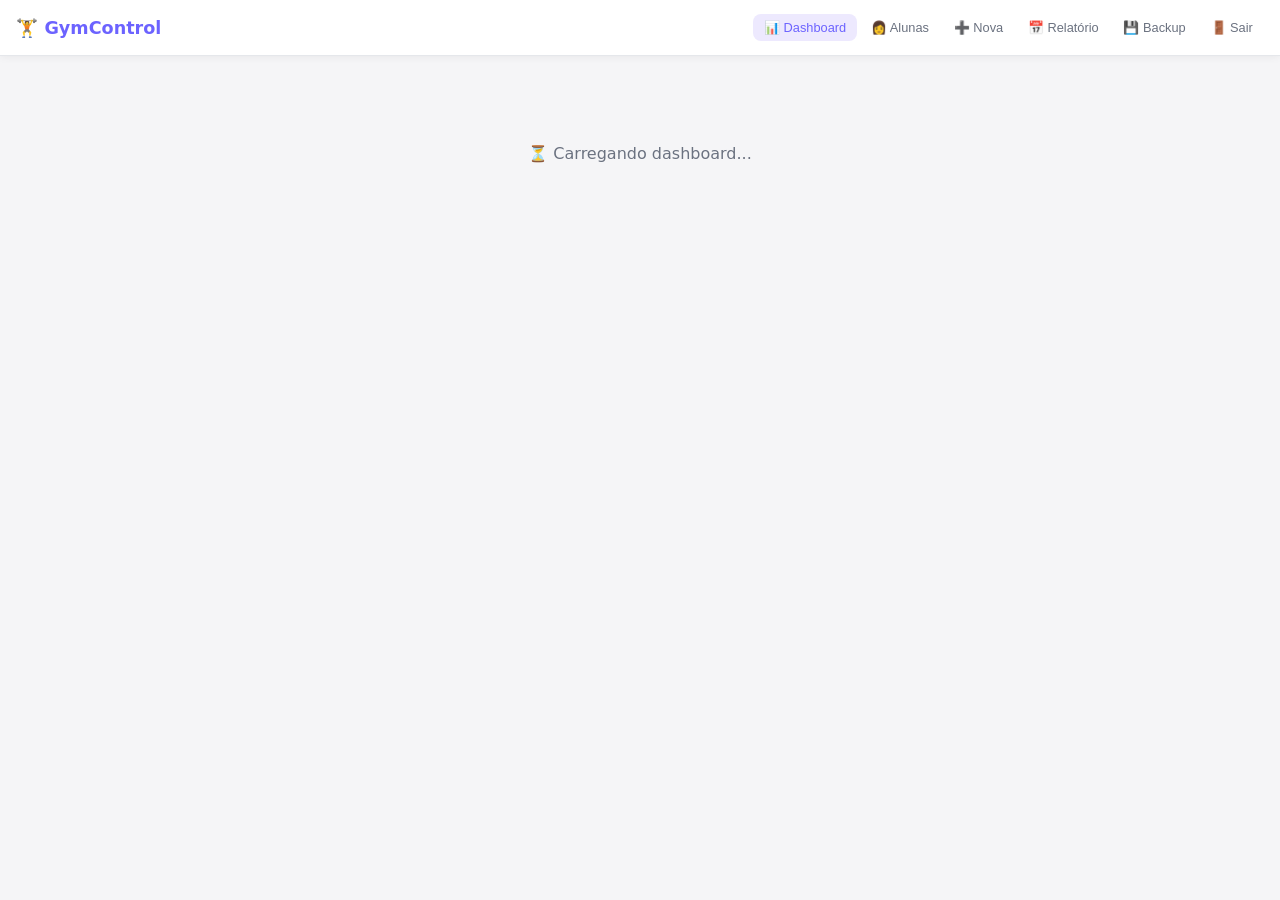
<file: app/src/main/assets/app/index.html>
<!DOCTYPE html>
<html lang="pt-BR">
<head>
<meta charset="UTF-8">
<meta name="viewport" content="width=device-width, initial-scale=1.0, maximum-scale=1.0">
<title>GymControl</title>
<style>
/* ─────────────────────────────────────────────
   GymControl — Stylesheet Android WebView
   ───────────────────────────────────────────── */
*, *::before, *::after { box-sizing: border-box; margin: 0; padding: 0; }
:root {
    --primary:    #6c63ff;
    --primary-dk: #574fd6;
    --green:      #22c55e;
    --green-lt:   #dcfce7;
    --red:        #ef4444;
    --red-lt:     #fee2e2;
    --blue:       #3b82f6;
    --blue-lt:    #dbeafe;
    --orange:     #f97316;
    --orange-lt:  #ffedd5;
    --yellow:     #eab308;
    --yellow-lt:  #fef9c3;
    --bg:         #f5f5f7;
    --card:       #ffffff;
    --text:       #1a1a2e;
    --muted:      #6b7280;
    --border:     #e5e7eb;
    --nav-h:      56px;
    --radius:     12px;
    --shadow:     0 1px 4px rgba(0,0,0,.06), 0 4px 16px rgba(0,0,0,.08);
}
body { font-family: system-ui, sans-serif; background: var(--bg); color: var(--text); min-height: 100vh; }
.hidden { display: none !important; }

/* NAVBAR */
.navbar { position:sticky;top:0;z-index:100;height:var(--nav-h);background:var(--card);border-bottom:1px solid var(--border);display:flex;align-items:center;justify-content:space-between;padding:0 1rem;box-shadow:0 1px 8px rgba(0,0,0,.06); }
.nav-brand { display:flex;align-items:center;gap:.4rem;font-size:1.1rem;font-weight:700;color:var(--primary); }
.nav-links { display:flex;align-items:center;gap:.15rem;flex-wrap:wrap; }
.nav-link { text-decoration:none;color:var(--muted);padding:.4rem .7rem;border-radius:8px;font-size:.8rem;font-weight:500;transition:background .15s,color .15s;cursor:pointer;border:none;background:transparent; }
.nav-link:hover,.nav-link.active { background:#ede9fe;color:var(--primary); }
.nav-link.logout:hover { background:var(--red-lt);color:var(--red); }

/* MAIN */
.main-content { max-width:1200px;margin:0 auto;padding:1.5rem 1rem; }

/* FLASH */
.flash-container { margin-bottom:1rem;display:flex;flex-direction:column;gap:.4rem; }
.flash { padding:.75rem 1rem;border-radius:var(--radius);font-size:.875rem;font-weight:500;transition:opacity .4s; }
.flash-success { background:var(--green-lt);color:#15803d;border:1px solid #bbf7d0; }
.flash-danger  { background:var(--red-lt);color:#b91c1c;border:1px solid #fca5a5; }
.flash-info    { background:var(--blue-lt);color:#1d4ed8;border:1px solid #93c5fd; }
.flash-warning { background:var(--orange-lt);color:#c2410c;border:1px solid #fdba74; }

/* PAGE HEADER */
.page-header { display:flex;align-items:flex-start;justify-content:space-between;margin-bottom:1.5rem;gap:1rem;flex-wrap:wrap; }
.page-header h1 { font-size:1.5rem;font-weight:700; }
.page-subtitle { color:var(--muted);margin-top:.2rem;font-size:.85rem; }

/* CARD */
.card { background:var(--card);border-radius:var(--radius);padding:1.25rem;box-shadow:var(--shadow);border:1px solid var(--border);margin-bottom:1.25rem; }
.card h3 { font-size:.95rem;font-weight:600;margin-bottom:.5rem; }
.card-desc { color:var(--muted);font-size:.85rem;margin-bottom:.75rem; }
.alert-card { border-left:4px solid var(--border); }
.alert-card-blue  { border-left-color:var(--blue); }
.alert-card-red   { border-left-color:var(--red); }
.alert-card-green { border-left-color:var(--green); }

/* STATS */
.stats-grid { display:grid;grid-template-columns:repeat(auto-fill,minmax(170px,1fr));gap:.75rem;margin-bottom:1.25rem; }
.stat-card { background:var(--card);border:1px solid var(--border);border-radius:var(--radius);padding:1rem;display:flex;align-items:center;gap:.75rem;box-shadow:var(--shadow); }
.stat-card.stat-green { border-left:4px solid var(--green); }
.stat-card.stat-red   { border-left:4px solid var(--red); }
.stat-card.stat-blue  { border-left:4px solid var(--blue); }
.stat-card.stat-orange{ border-left:4px solid var(--orange); }
.stat-icon { font-size:1.75rem; }
.stat-value { font-size:1.25rem;font-weight:700;line-height:1; }
.stat-label { font-size:.75rem;color:var(--muted);margin-top:.2rem; }

/* PROGRESS */
.progress-bar-container { background:var(--bg);border-radius:99px;height:14px;overflow:hidden;margin:.5rem 0; }
.progress-bar { height:100%;border-radius:99px;background:linear-gradient(90deg,var(--green),#16a34a);transition:width .5s; }
.progress-label { font-size:.8rem;color:var(--muted); }

/* QUICK ACTIONS */
.quick-links { display:flex;gap:.6rem;flex-wrap:wrap; }
.quick-link { display:flex;align-items:center;gap:.35rem;text-decoration:none;color:var(--text);background:var(--bg);padding:.6rem .9rem;border-radius:8px;font-size:.85rem;font-weight:500;border:1px solid var(--border);transition:background .15s;cursor:pointer; }
.quick-link:hover { background:#ede9fe;border-color:var(--primary);color:var(--primary); }

/* TABLE */
.table-card { padding:0;overflow:hidden; }
.search-bar { padding:1rem 1.25rem;border-bottom:1px solid var(--border); }
.search-bar input { width:100%;max-width:320px;padding:.55rem .9rem;border-radius:8px;border:1px solid var(--border);background:var(--bg);font-size:.875rem;outline:none; }
.search-bar input:focus { border-color:var(--primary); }
.table-responsive { overflow-x:auto; }
.table { width:100%;border-collapse:collapse; }
.table th { background:var(--bg);padding:.75rem 1rem;text-align:left;font-size:.75rem;font-weight:600;text-transform:uppercase;letter-spacing:.04em;color:var(--muted);border-bottom:1px solid var(--border); }
.table td { padding:.8rem 1rem;border-bottom:1px solid var(--border);font-size:.875rem;vertical-align:middle; }
.table tbody tr:last-child td { border-bottom:none; }
.table tbody tr:hover { background:#fafafa; }

/* BADGES */
.badge { display:inline-flex;align-items:center;padding:.25rem .65rem;border-radius:99px;font-size:.75rem;font-weight:600; }
.badge-green  { background:var(--green-lt);color:#15803d; }
.badge-red    { background:var(--red-lt);color:#b91c1c; }
.badge-blue   { background:var(--blue-lt);color:#1d4ed8; }
.badge-orange { background:var(--orange-lt);color:#c2410c; }

/* BUTTONS */
.btn { display:inline-flex;align-items:center;gap:.3rem;padding:.5rem 1rem;border-radius:8px;font-size:.875rem;font-weight:500;cursor:pointer;border:none;text-decoration:none;transition:background .15s,transform .1s;white-space:nowrap;font-family:inherit; }
.btn:hover { transform:translateY(-1px); }
.btn-primary { background:var(--primary);color:#fff; }
.btn-primary:hover { background:var(--primary-dk); }
.btn-outline { background:transparent;color:var(--text);border:1px solid var(--border); }
.btn-outline:hover { background:var(--bg); }
.btn-full { width:100%;justify-content:center; }
.btn-sm { padding:.3rem .65rem;font-size:.78rem; }
.btn-green  { background:var(--green-lt);color:#15803d; }
.btn-red    { background:var(--red-lt);color:#b91c1c; }
.btn-blue   { background:var(--blue-lt);color:#1d4ed8; }
.btn-orange { background:var(--orange-lt);color:#c2410c; }
.actions { display:flex;gap:.4rem;align-items:center;flex-wrap:wrap; }

/* EMPTY STATE */
.empty-state { text-align:center;padding:3rem 1.5rem; }
.empty-icon { font-size:3rem;margin-bottom:.75rem; }
.empty-state h3 { font-size:1.1rem;margin-bottom:.4rem; }
.empty-state p { color:var(--muted);margin-bottom:1.25rem; }

/* FORM */
.form-card { max-width:680px; }
.form-grid { display:grid;grid-template-columns:1fr 1fr;gap:.9rem; }
.form-group { display:flex;flex-direction:column;gap:.35rem; }
.form-group label { font-size:.85rem;font-weight:500; }
.form-group input,.select-input { padding:.6rem .85rem;border-radius:8px;border:1px solid var(--border);background:var(--bg);font-size:.875rem;outline:none;width:100%;font-family:inherit; }
.form-group input:focus,.select-input:focus { border-color:var(--primary);box-shadow:0 0 0 3px rgba(108,99,255,.12); }
.form-actions { display:flex;gap:.6rem;justify-content:flex-end;margin-top:1.25rem;padding-top:1.25rem;border-top:1px solid var(--border); }
.filtro-row { display:flex;gap:.75rem;align-items:center;flex-wrap:wrap;margin-bottom:1rem; }

/* LOADING */
.loading { text-align:center;padding:3rem;color:var(--muted); }

/* RESPONSIVE */
@media(max-width:640px){
  .form-grid { grid-template-columns:1fr; }
  .stats-grid { grid-template-columns:1fr 1fr; }
  .page-header { flex-direction:column; }
  .form-actions { flex-direction:column; }
  .nav-link { padding:.35rem .5rem;font-size:.75rem; }
}
</style>
</head>
<body>

<!-- NAVBAR -->
<nav class="navbar" id="navbar">
  <div class="nav-brand"><span>🏋️</span> GymControl</div>
  <div class="nav-links">
    <button class="nav-link" onclick="navigate('dashboard')">📊 Dashboard</button>
    <button class="nav-link" onclick="navigate('alunas')">👩 Alunas</button>
    <button class="nav-link" onclick="navigate('novaAluna', {id:0})">➕ Nova</button>
    <button class="nav-link" onclick="navigate('relatorio')">📅 Relatório</button>
    <button class="nav-link" onclick="navigate('backup')">💾 Backup</button>
    <button class="nav-link logout" onclick="doLogout()">🚪 Sair</button>
  </div>
</nav>

<!-- FLASH -->
<div class="main-content" id="app">
  <div class="flash-container" id="flashContainer"></div>
  <div id="pageContent"><div class="loading">⏳ Carregando...</div></div>
</div>

<script>
// ─── AndroidCallback Bridge ───────────────────────────────────────────────────
window.AndroidCallback = {
  listeners: {},
  onResult(method, data) {
    const cb = this.listeners[method];
    if (cb) { delete this.listeners[method]; cb(data); }
  },
  once(method, cb) { this.listeners[method] = cb; }
};

// ─── Helpers ──────────────────────────────────────────────────────────────────
const $ = id => document.getElementById(id);
const pageContent = $('pageContent');
const flashContainer = $('flashContainer');

function flash(msg, type='info') {
  const d = document.createElement('div');
  d.className = `flash flash-${type}`;
  d.textContent = msg;
  flashContainer.appendChild(d);
  setTimeout(() => { d.style.opacity='0'; setTimeout(()=>d.remove(),400); }, 4000);
}

function formatBRL(v) { return 'R$ ' + Number(v).toFixed(2).replace('.',','); }

function setActiveNav(page) {
  document.querySelectorAll('.nav-link').forEach(l=>l.classList.remove('active'));
  const map = {dashboard:0,alunas:1,novaAluna:2,relatorio:3,backup:4};
  const idx = map[page];
  if(idx!=null) document.querySelectorAll('.nav-link')[idx].classList.add('active');
}

// ─── Router ───────────────────────────────────────────────────────────────────
function navigate(page, params={}) {
  setActiveNav(page);
  switch(page) {
    case 'dashboard': renderDashboard(); break;
    case 'alunas':    renderAlunas(); break;
    case 'novaAluna': renderFormAluna(params.id || 0); break;
    case 'relatorio': renderRelatorio(params.mes || ''); break;
    case 'backup':    renderBackup(); break;
    default: renderDashboard();
  }
}

// ─── DASHBOARD ────────────────────────────────────────────────────────────────
function renderDashboard() {
  pageContent.innerHTML = '<div class="loading">⏳ Carregando dashboard...</div>';
  AndroidCallback.once('getDashboard', data => {
    if (data.error) { flash(data.error, 'danger'); return; }
    const pct = data.totalEsperado > 0 ? ((data.totalRecebido / data.totalEsperado)*100).toFixed(1) : 0;

    let periodo30HTML = '';
    if (data.emPeriodo30 && data.emPeriodo30.length) {
      periodo30HTML = `
      <div class="card alert-card alert-card-blue">
        <h3>🕐 Dentro do Período de 30 dias (${data.emPeriodo30.length})</h3>
        <p class="card-desc">Alunas no período inicial — ainda não precisam pagar.</p>
        <div class="table-responsive">
          <table class="table">
            <thead><tr><th>Nome</th><th>Telefone</th><th>Matrícula</th><th>Valor</th><th>Dias Restantes</th></tr></thead>
            <tbody>
              ${data.emPeriodo30.map(a=>`
              <tr>
                <td><strong>${a.nome}</strong></td>
                <td>${a.telefone||'—'}</td>
                <td>${a.dataMatriculaFmt}</td>
                <td>${formatBRL(a.valorMensalidade)}</td>
                <td><span class="badge badge-blue">${a.diasRestantes} dias</span></td>
              </tr>`).join('')}
            </tbody>
          </table>
        </div>
      </div>`;
    }

    let inadimpHTML = '';
    if (data.inadimplentes && data.inadimplentes.length) {
      inadimpHTML = `
      <div class="card alert-card alert-card-red">
        <h3>🔴 Alunas Inadimplentes (${data.inadimplentes.length})</h3>
        <p class="card-desc">Pagamentos em atraso — requer atenção.</p>
        <div class="table-responsive">
          <table class="table">
            <thead><tr><th>Nome</th><th>Telefone</th><th>Vencimento</th><th>Valor</th><th>Dias em Atraso</th><th>Ação</th></tr></thead>
            <tbody>
              ${data.inadimplentes.map(a=>`
              <tr>
                <td><strong>${a.nome}</strong></td>
                <td>${a.telefone||'—'}</td>
                <td>${a.dataVencimentoFmt}</td>
                <td>${formatBRL(a.valorMensalidade)}</td>
                <td><span class="badge badge-red">${a.diasAtraso} dias</span></td>
                <td><button class="btn btn-sm btn-green" onclick="registrarPago(${a.id})">💰 Pago</button></td>
              </tr>`).join('')}
            </tbody>
          </table>
        </div>
      </div>`;
    }

    let semAlertas = '';
    if(!data.inadimplentes?.length && !data.emPeriodo30?.length) {
      semAlertas = `<div class="card alert-card alert-card-green"><h3>✅ Tudo em dia!</h3><p class="card-desc">Nenhuma aluna inadimplente.</p></div>`;
    }

    pageContent.innerHTML = `
    <div class="page-header">
      <div><h1>Dashboard</h1><p class="page-subtitle">Resumo de ${data.mesLabel}</p></div>
      <button class="btn btn-primary" onclick="navigate('novaAluna',{id:0})">➕ Nova Aluna</button>
    </div>
    <div class="stats-grid">
      <div class="stat-card"><div class="stat-icon">👩‍🎓</div><div><div class="stat-value">${data.totalAlunas}</div><div class="stat-label">Total de Alunas</div></div></div>
      <div class="stat-card stat-green"><div class="stat-icon">✅</div><div><div class="stat-value">${data.pagasMes}</div><div class="stat-label">Pagaram este mês</div></div></div>
      <div class="stat-card stat-red"><div class="stat-icon">⏳</div><div><div class="stat-value">${data.pendentes}</div><div class="stat-label">Pendentes</div></div></div>
      <div class="stat-card stat-blue"><div class="stat-icon">💰</div><div><div class="stat-value">${formatBRL(data.totalRecebido)}</div><div class="stat-label">Recebido no mês</div></div></div>
      <div class="stat-card"><div class="stat-icon">📋</div><div><div class="stat-value">${formatBRL(data.totalEsperado)}</div><div class="stat-label">Total esperado</div></div></div>
      <div class="stat-card stat-orange"><div class="stat-icon">🔴</div><div><div class="stat-value">${formatBRL(data.valorAberto)}</div><div class="stat-label">Em aberto</div></div></div>
    </div>
    ${data.totalEsperado > 0 ? `
    <div class="progress-section card">
      <h3>Progresso de Arrecadação — ${data.mesLabel}</h3>
      <div class="progress-bar-container"><div class="progress-bar" style="width:${pct}%"></div></div>
      <p class="progress-label">${pct}% arrecadado (${formatBRL(data.totalRecebido)} de ${formatBRL(data.totalEsperado)})</p>
    </div>` : ''}
    ${periodo30HTML}
    ${inadimpHTML}
    ${semAlertas}
    <div class="card">
      <h3>Ações Rápidas</h3>
      <div class="quick-links">
        <button class="quick-link" onclick="navigate('alunas')"><span>👩</span> Ver todas as alunas</button>
        <button class="quick-link" onclick="navigate('novaAluna',{id:0})"><span>➕</span> Cadastrar nova aluna</button>
        <button class="quick-link" onclick="navigate('relatorio')"><span>📅</span> Relatório mensal</button>
        <button class="quick-link" onclick="navigate('backup')"><span>💾</span> Backup ZIP</button>
      </div>
    </div>`;
  });
  Android.getDashboard();
}

// ─── ALUNAS ───────────────────────────────────────────────────────────────────
function renderAlunas() {
  pageContent.innerHTML = '<div class="loading">⏳ Carregando alunas...</div>';
  AndroidCallback.once('getAlunas', alunas => {
    if (!alunas || alunas.error) { flash('Erro ao carregar alunas','danger'); return; }

    const badgeStatus = sr => {
      if(sr==='pago')       return '<span class="badge badge-green">✅ Pago</span>';
      if(sr==='periodo_30') return '<span class="badge badge-blue">🕐 Período 30d</span>';
      if(sr==='atrasado')   return '<span class="badge badge-red">🔴 Atrasado</span>';
      return '<span class="badge badge-orange">⏳ Pendente</span>';
    };

    const tbody = alunas.map(a => `
      <tr>
        <td><strong>${a.nome}</strong></td>
        <td>${a.telefone||'—'}</td>
        <td>${a.dataMatriculaFmt}</td>
        <td>${a.dataVencimentoFmt}</td>
        <td>${formatBRL(a.valorMensalidade)}</td>
        <td>${badgeStatus(a.statusReal)}</td>
        <td>${a.dataPagamentoFmt}</td>
        <td class="actions">
          ${a.statusPagamento==='pendente'
            ? `<button class="btn btn-sm btn-green" onclick="registrarPago(${a.id})">💰 Pago</button>`
            : `<button class="btn btn-sm btn-orange" onclick="reverterPendente(${a.id})">↩ Reverter</button>`}
          <button class="btn btn-sm btn-blue" onclick="navigate('novaAluna',{id:${a.id}})">✏️ Editar</button>
          <button class="btn btn-sm btn-red" onclick="confirmarExclusao(${a.id},'${a.nome.replace(/'/g,"\\'")}')">🗑 Excluir</button>
        </td>
      </tr>`).join('');

    pageContent.innerHTML = `
    <div class="page-header">
      <div><h1>Alunas Cadastradas</h1><p class="page-subtitle">${alunas.length} aluna(s)</p></div>
      <button class="btn btn-primary" onclick="navigate('novaAluna',{id:0})">➕ Nova Aluna</button>
    </div>
    ${alunas.length === 0 ? `
    <div class="card empty-state">
      <div class="empty-icon">👩‍🎓</div>
      <h3>Nenhuma aluna cadastrada</h3>
      <p>Comece cadastrando sua primeira aluna!</p>
      <button class="btn btn-primary" onclick="navigate('novaAluna',{id:0})">➕ Cadastrar Aluna</button>
    </div>` : `
    <div class="card table-card">
      <div class="search-bar">
        <input type="text" id="searchInput" placeholder="🔍 Buscar aluna..." oninput="filtrarTabela()">
      </div>
      <div class="table-responsive">
        <table class="table" id="tabelaAlunas">
          <thead><tr><th>Nome</th><th>Telefone</th><th>Matrícula</th><th>Vencimento</th><th>Valor</th><th>Status</th><th>Pago em</th><th>Ações</th></tr></thead>
          <tbody>${tbody}</tbody>
        </table>
      </div>
    </div>`}`;
  });
  Android.getAlunas();
}

function filtrarTabela() {
  const val = $('searchInput')?.value.toLowerCase() || '';
  document.querySelectorAll('#tabelaAlunas tbody tr').forEach(r => {
    r.style.display = r.textContent.toLowerCase().includes(val) ? '' : 'none';
  });
}

function registrarPago(id) {
  AndroidCallback.once('marcarPago', d => {
    flash('💰 Pagamento registrado!','success');
    renderAlunas();
  });
  Android.marcarPago(id);
}

function reverterPendente(id) {
  AndroidCallback.once('marcarPendente', d => {
    flash('Status revertido para pendente.','warning');
    renderAlunas();
  });
  Android.marcarPendente(id);
}

function confirmarExclusao(id, nome) {
  if (confirm(`⚠️ Excluir a aluna "${nome}"?\n\nEsta ação não pode ser desfeita.`)) {
    AndroidCallback.once('excluirAluna', d => {
      flash(`Aluna ${nome} excluída.`,'info');
      renderAlunas();
    });
    Android.excluirAluna(id);
  }
}

// ─── FORMULÁRIO ALUNA ─────────────────────────────────────────────────────────
function renderFormAluna(id) {
  const hoje = new Date().toISOString().split('T')[0];
  if (id === 0) {
    buildFormAluna(null, hoje);
  } else {
    pageContent.innerHTML = '<div class="loading">⏳ Carregando...</div>';
    AndroidCallback.once('getAluna', data => {
      if (data.error) { flash(data.error,'danger'); navigate('alunas'); return; }
      buildFormAluna(data, hoje);
    });
    Android.getAluna(id);
  }
}

function buildFormAluna(aluna, hoje) {
  const editando = aluna && aluna.id > 0;
  pageContent.innerHTML = `
  <div class="page-header">
    <div><h1>${editando?'Editar Aluna':'Nova Aluna'}</h1></div>
    <button class="btn btn-outline" onclick="navigate('alunas')">← Voltar</button>
  </div>
  <div class="card form-card">
    <div class="form-grid">
      <div class="form-group" style="grid-column:1/-1">
        <label>Nome completo *</label>
        <input type="text" id="fNome" value="${aluna?.nome||''}" placeholder="Nome da aluna" required>
      </div>
      <div class="form-group">
        <label>Telefone</label>
        <input type="tel" id="fTelefone" value="${aluna?.telefone||''}" placeholder="(11) 99999-9999">
      </div>
      <div class="form-group">
        <label>Valor da Mensalidade (R$) *</label>
        <input type="number" id="fValor" value="${aluna?.valorMensalidade||''}" step="0.01" min="0" placeholder="80.00" required>
      </div>
      <div class="form-group">
        <label>Data de Matrícula *</label>
        <input type="date" id="fMatricula" value="${aluna?.dataMatricula||hoje}" required>
      </div>
      <div class="form-group">
        <label>Data de Vencimento *</label>
        <input type="date" id="fVencimento" value="${aluna?.dataVencimento||''}" required>
      </div>
    </div>
    <div class="form-actions">
      <button class="btn btn-outline" onclick="navigate('alunas')">Cancelar</button>
      <button class="btn btn-primary" onclick="salvarAluna(${aluna?.id||0})">${editando?'💾 Salvar Alterações':'✅ Cadastrar Aluna'}</button>
    </div>
  </div>`;
}

function salvarAluna(id) {
  const nome = $('fNome')?.value.trim();
  const telefone = $('fTelefone')?.value.trim();
  const valor = parseFloat($('fValor')?.value);
  const matricula = $('fMatricula')?.value;
  const vencimento = $('fVencimento')?.value;

  if (!nome || !vencimento || isNaN(valor)) {
    flash('Preencha todos os campos obrigatórios.','danger');
    return;
  }

  const json = JSON.stringify({id, nome, telefone, valorMensalidade:valor, dataMatricula:matricula, dataVencimento:vencimento});

  AndroidCallback.once('salvarAluna', d => {
    if (d.error) { flash(d.error,'danger'); return; }
    flash(`Aluna ${nome} ${d.acao}! ✅`,'success');
    navigate('alunas');
  });
  Android.salvarAluna(json);
}

// ─── RELATÓRIO ────────────────────────────────────────────────────────────────
function renderRelatorio(mesSelecionado) {
  pageContent.innerHTML = '<div class="loading">⏳ Carregando...</div>';
  AndroidCallback.once('getMeses', meses => {
    if (!meses || meses.error) { flash('Erro ao buscar meses','danger'); return; }
    const mes = mesSelecionado || (meses[0]||'');

    if (!mes) {
      pageContent.innerHTML = `
      <div class="page-header"><div><h1>Relatório Mensal</h1></div></div>
      <div class="card empty-state"><div class="empty-icon">📅</div><h3>Nenhuma matrícula registrada</h3></div>`;
      return;
    }

    const optionsMes = meses.map(m => {
      const d = new Date(m+'-02');
      const label = d.toLocaleDateString('pt-BR',{month:'long',year:'numeric'}).replace(/^\w/,c=>c.toUpperCase());
      return `<option value="${m}" ${m===mes?'selected':''}>${label}</option>`;
    }).join('');

    AndroidCallback.once('getRelatorio', rel => {
      if (rel.error) { flash(rel.error,'danger'); return; }

      const badgeStatus = sr => {
        if(sr==='pago')       return '<span class="badge badge-green">✅ Pago</span>';
        if(sr==='periodo_30') return '<span class="badge badge-blue">🕐 Período 30d</span>';
        if(sr==='atrasado')   return '<span class="badge badge-red">🔴 Atrasado</span>';
        return '<span class="badge badge-orange">⏳ Pendente</span>';
      };

      const tbody = rel.alunas.map(a => `
        <tr>
          <td><strong>${a.nome}</strong></td>
          <td>${a.telefone||'—'}</td>
          <td>${a.dataMatriculaFmt}</td>
          <td>${a.dataVencimentoFmt}</td>
          <td>${formatBRL(a.valorMensalidade)}</td>
          <td>${badgeStatus(a.statusReal)}</td>
          <td>${a.dataPagamentoFmt}</td>
        </tr>`).join('');

      pageContent.innerHTML = `
      <div class="page-header"><div><h1>Relatório Mensal</h1><p class="page-subtitle">${rel.mesLabel}</p></div></div>
      <div class="filtro-row">
        <select class="select-input" onchange="navigate('relatorio',{mes:this.value})">${optionsMes}</select>
      </div>
      <div class="stats-grid">
        <div class="stat-card"><div class="stat-icon">👩‍🎓</div><div><div class="stat-value">${rel.totalAlunas}</div><div class="stat-label">Matrículas no mês</div></div></div>
        <div class="stat-card stat-green"><div class="stat-icon">✅</div><div><div class="stat-value">${rel.pagas}</div><div class="stat-label">Pagas</div></div></div>
        <div class="stat-card stat-red"><div class="stat-icon">🔴</div><div><div class="stat-value">${rel.atrasadas}</div><div class="stat-label">Atrasadas</div></div></div>
        <div class="stat-card stat-blue"><div class="stat-icon">🕐</div><div><div class="stat-value">${rel.periodo30}</div><div class="stat-label">Período 30d</div></div></div>
        <div class="stat-card stat-blue"><div class="stat-icon">💰</div><div><div class="stat-value">${formatBRL(rel.valorArrecadado)}</div><div class="stat-label">Arrecadado</div></div></div>
      </div>
      ${rel.alunas.length > 0 ? `
      <div class="card table-card">
        <div class="table-responsive">
          <table class="table">
            <thead><tr><th>Nome</th><th>Telefone</th><th>Matrícula</th><th>Vencimento</th><th>Valor</th><th>Status</th><th>Pago em</th></tr></thead>
            <tbody>${tbody}</tbody>
          </table>
        </div>
      </div>` : '<div class="card empty-state"><div class="empty-icon">📋</div><h3>Sem alunas neste mês</h3></div>'}`;
    });
    Android.getRelatorio(mes);
  });
  Android.getMeses();
}

// ─── BACKUP ───────────────────────────────────────────────────────────────────
function renderBackup() {
  pageContent.innerHTML = `
  <div class="page-header"><div><h1>Backup & Restauração</h1></div></div>
  <div class="card">
    <h3>💾 Gerar Backup</h3>
    <p class="card-desc">Gera um arquivo .zip com o banco de dados SQLite e planilha Excel (.xlsx) com relatório mensal completo. Salvo na pasta Downloads.</p>
    <button class="btn btn-primary" onclick="fazerBackup()">⬇️ Baixar Backup ZIP</button>
  </div>
  <div class="card">
    <h3>🔄 Restaurar Banco</h3>
    <p class="card-desc">Selecione um arquivo .zip (backup completo) ou .db (banco SQLite) para restaurar. ⚠️ <strong>Atenção:</strong> todos os dados atuais serão substituídos.</p>
    <button class="btn btn-orange" onclick="window.location.href='gymcontrol://restaurar'">📂 Selecionar Arquivo</button>
  </div>`;
}

function fazerBackup() {
  AndroidCallback.once('gerarBackup', d => {
    if (d.ok) flash(`✅ Backup salvo em: ${d.caminho}`,'success');
    else flash(`❌ ${d.error||'Falha no backup'}`,'danger');
  });
  Android.gerarBackup();
}

function doLogout() {
  if (confirm('Deseja sair do GymControl?')) {
    window.location.href = 'gymcontrol://logout';
  }
}

// ─── INICIALIZAÇÃO ────────────────────────────────────────────────────────────
navigate('dashboard');
</script>
</body>
</html>
</file>
